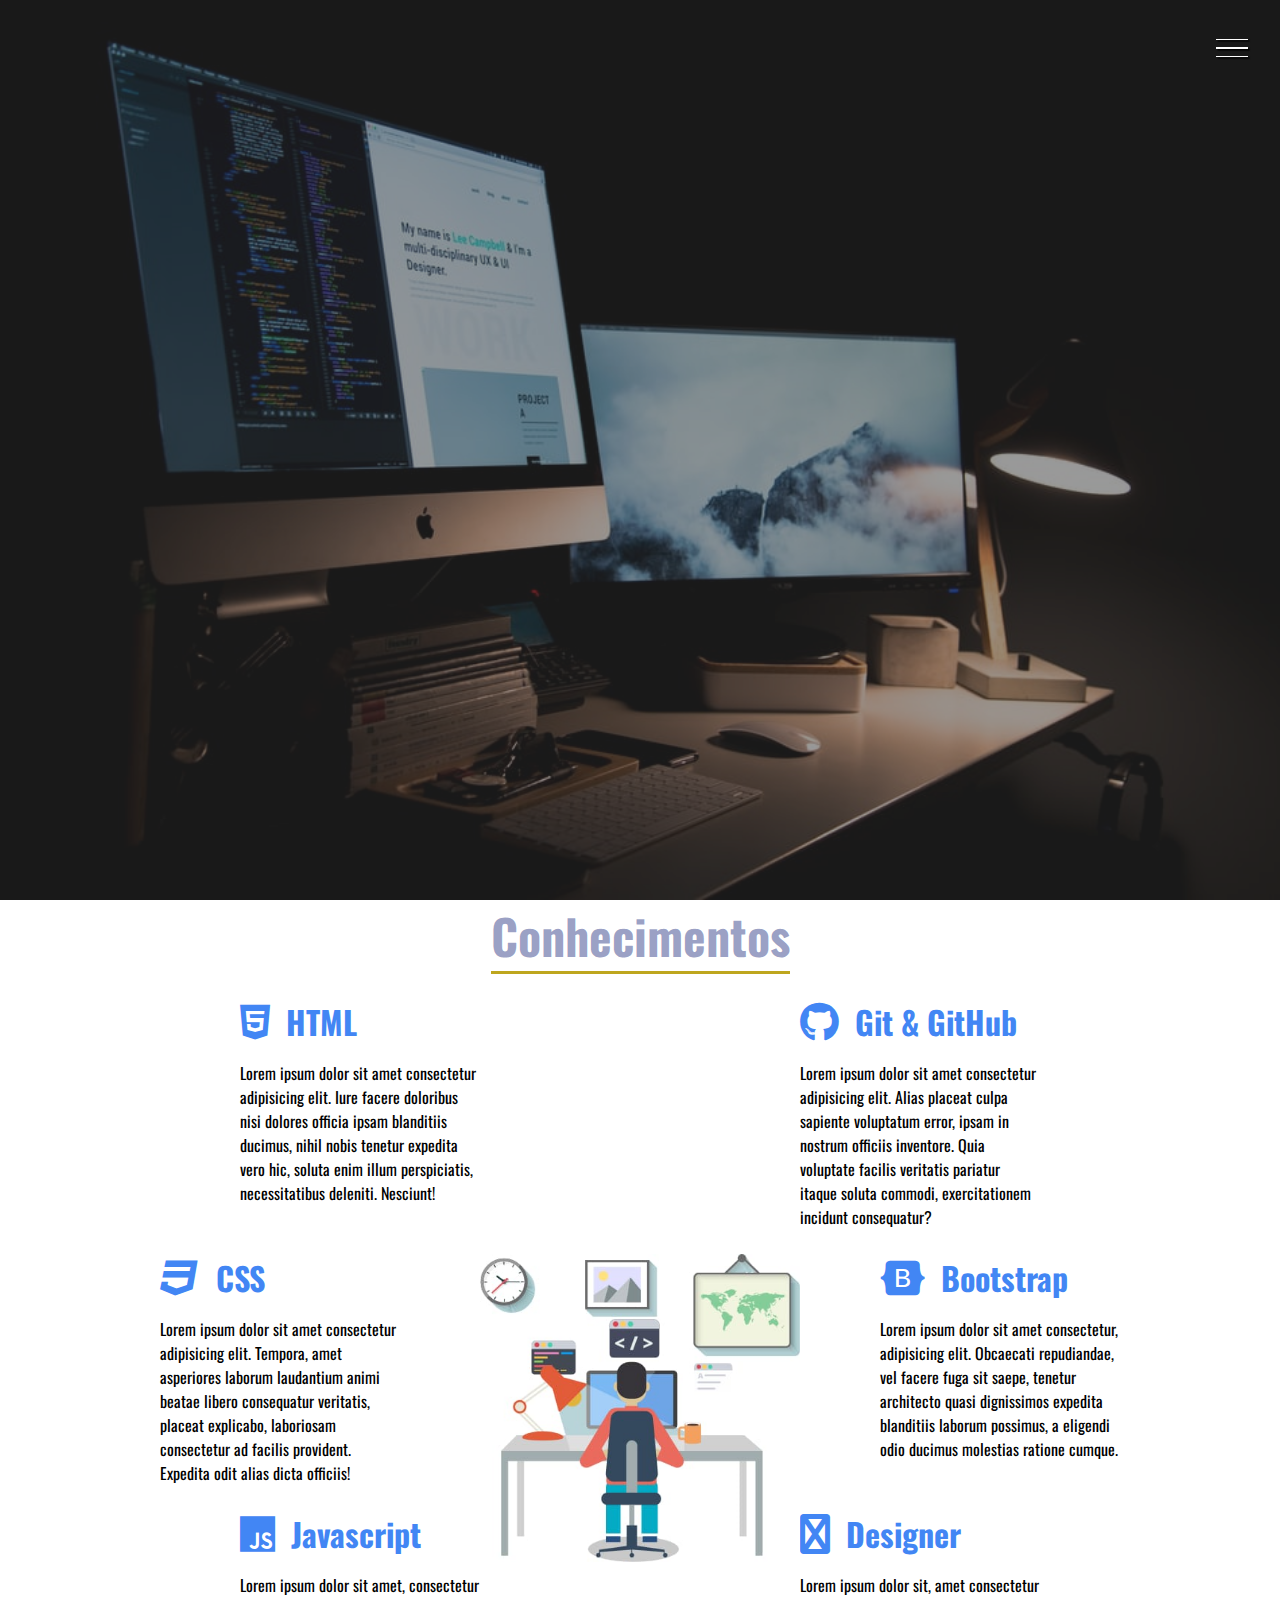
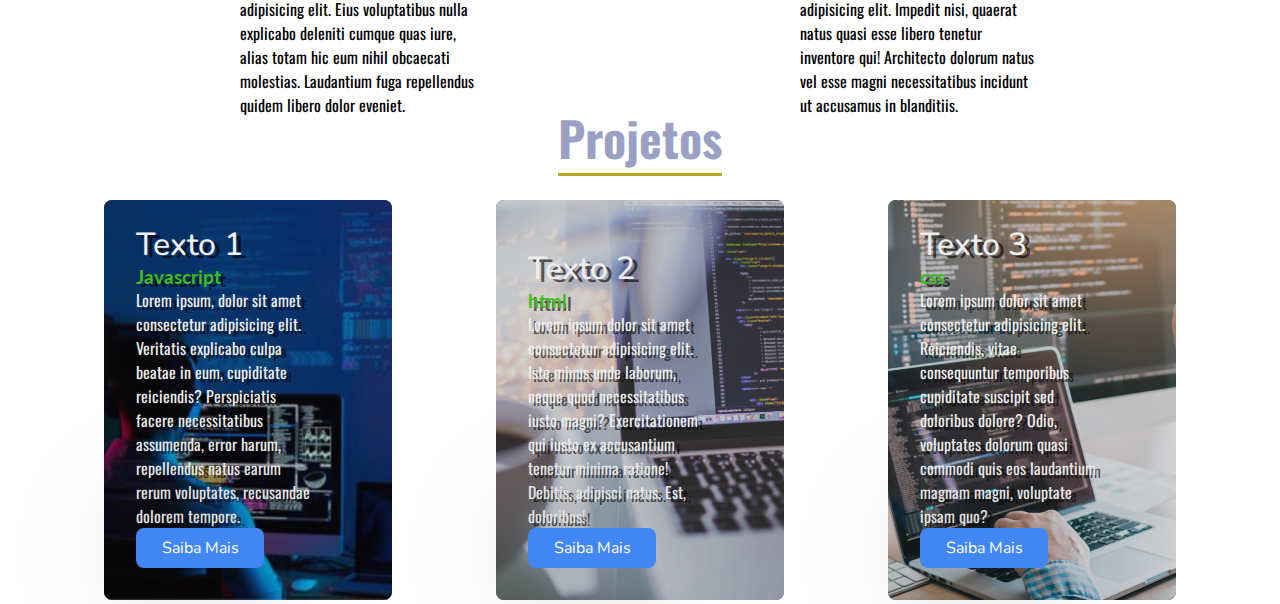
<file: html/index.html>
<!DOCTYPE html>
<html lang="pt-br">
<head>
    <meta charset="UTF-8">
    <meta http-equiv="X-UA-Compatible" content="IE=edge">
    <meta name="viewport" content="width=device-width, initial-scale=1.0">
    <link href="/css/style.css" rel="stylesheet" href="style.css">
    <link rel="apple-touch-icon" sizes="180x180" href="apple-touch-icon.png">
    <link rel="icon" type="image/png" sizes="512x512" href="/img/android-chrome-512x512.png">
    <link rel="icon" type="image/png" sizes="192x192" href="/img/android-chrome-192x192.png">
    <link rel="icon" type="image/png" sizes="32x32" href="/img/favicon-32x32.png">
    <link rel="icon" type="image/png" sizes="16x16" href="/img/favicon-16x16.png">
    <link rel="manifest" href="/site.webmanifest">
    <title>Portfólio</title>
</head>

<body>
    
    <div class="container">

        <div class="hamburguer">
            <div class="line" id="line1"></div>
            <div class="line" id="line2"></div>
            <div class="line" id="line3"></div>
        </div>

        <header>
            <div class="img-wrapper">
                <img src="/img/js.jpg" alt="">
            </div>    
            <div class="banner">
                <h1>Web Developer & Front End Designer</h1>
                <p>Tiago Ribeiro</p>
                <button>Saiba mais</button>
            </div>
        </header>

        <aside class="sidebar"> <!-- Menu lateral -->
            <nav>
                <ul class="menu">
                    <li class="menu-item"><a href="#" class="menu-link">Home</a></li>
                    <li class="menu-item"><a href="#" class="menu-link">Conhecimento</a></li>
                    <li class="menu-item"><a href="#" class="menu-link">Projetos</a></li>
                    <li class="menu-item"><a href="#" class="menu-link">Contato</a></li>
                    <li class="menu-item"><a href="#" class="menu-link">Orçamento</a></li>
                </ul>
            </nav>

            <div class="social-media">
                <a href="#"><i class="fab fa-github"></i></a>
                <a href="#"><i class="fab fa-instagram"></i></a>
                <a href="#"><i class="fab fa-twitter"></i></a>
            </div>
        </aside>

        <!-- section.sessao-conhecimentos>(.sessao-header>h1)+.conhecimentos>(.conhecimento>(.conhecimento-header>i.fab+h3).conhecimento-text>p{lorem30})*6 -->

        <section class="sessao-conhecimentos">
            <div class="sessao-header">
                <h1>Conhecimentos</h1>
            </div>

            <div class="conhecimentos">

                <div class="conhecimento">
                    <div class="conhecimento-header">
                        <i class="fab fa-html5"></i>
                        <h3>HTML</h3>
                    </div>
                    <div class="conhecimento-text">
                        <p>Lorem ipsum dolor sit amet consectetur adipisicing elit. Iure facere doloribus nisi dolores officia ipsam blanditiis ducimus, nihil nobis tenetur expedita vero hic, soluta enim illum perspiciatis, necessitatibus deleniti. Nesciunt!</p>
                    </div>
                </div>

                <div class="conhecimento">
                    <div class="conhecimento-header">
                        <i class="fab fa-css3"></i>
                        <h3>CSS</h3>
                    </div>
                    <div class="conhecimento-text">
                        <p>Lorem ipsum dolor sit amet consectetur adipisicing elit. Tempora, amet asperiores laborum laudantium animi beatae libero consequatur veritatis, placeat explicabo, laboriosam consectetur ad facilis provident. Expedita odit alias dicta officiis!</p>
                    </div>
                </div>

                <div class="conhecimento">
                    <div class="conhecimento-header">
                        <i class="fab fa-js"></i>
                        <h3>Javascript</h3>
                    </div>
                    <div class="conhecimento-text">
                        <p>Lorem ipsum dolor sit amet, consectetur adipisicing elit. Eius voluptatibus nulla explicabo deleniti cumque quas iure, alias totam hic eum nihil obcaecati molestias. Laudantium fuga repellendus quidem libero dolor eveniet.</p>
                    </div>
                </div>

                <div class="conhecimento">
                    <div class="conhecimento-header">
                        <i class="fab fa-github"></i>
                        <h3>Git & GitHub</h3>
                    </div>
                    <div class="conhecimento-text">
                        <p>Lorem ipsum dolor sit amet consectetur adipisicing elit. Alias placeat culpa sapiente voluptatum error, ipsam in nostrum officiis inventore. Quia voluptate facilis veritatis pariatur itaque soluta commodi, exercitationem incidunt consequatur?</p>
                    </div>
                </div>

                <div class="conhecimento">
                    <div class="conhecimento-header">
                        <i class="fab fa-bootstrap"></i>
                        <h3>Bootstrap</h3>
                    </div>
                    <div class="conhecimento-text">
                        <p>Lorem ipsum dolor sit amet consectetur, adipisicing elit. Obcaecati repudiandae, vel facere fuga sit saepe, tenetur architecto quasi dignissimos expedita blanditiis laborum possimus, a eligendi odio ducimus molestias ratione cumque.</p>
                    </div>
                </div>

                <div class="conhecimento">
                    <div class="conhecimento-header">
                        <i class="fab fa-pencil"></i>
                        <h3>Designer</h3>
                    </div>
                    <div class="conhecimento-text">
                        <p>Lorem ipsum dolor sit, amet consectetur adipisicing elit. Impedit nisi, quaerat natus quasi esse libero tenetur inventore qui! Architecto dolorum natus vel esse magni necessitatibus incidunt ut accusamus in blanditiis.</p>
                    </div>
                </div>

                <div class="conhecimentos-img-wrapper">
                    <img src="/img/web4.jpg" alt="img conhecimento">
                </div>
            </div>
        </section>

        <section class="sessao-projetos">
            <div class=sessao-header>
                <h1>Projetos</h1>
            </div>
        <!-- .projetos>.card>(.card-img-wrapper+.card-info>h2+h3+p+button)*3 */ -->
        <div class="projetos">

                <div class="card">
                    <div class="card-img-wrapper">
                        <img src="/img/web1.jpg" alt="img1">
                    </div>
                    <div class="card-info">
                    <h2>Texto 1</h2>
                    <h3>Javascript</h3>
                    <p>Lorem ipsum, dolor sit amet consectetur adipisicing elit. Veritatis explicabo culpa beatae in eum, cupiditate reiciendis? Perspiciatis facere necessitatibus assumenda, error harum, repellendus natus earum rerum voluptates, recusandae dolorem tempore.</p>
                    <button>Saiba Mais</button>
                    </div>
                </div>

                <div class="card">
                    <div class="card-img-wrapper">
                        <img src="/img/web2.jpg" alt="img2">
                    </div>
                    <div class="card-info">
                    <h2>Texto 2</h2>
                    <h3>html</h3>
                    <p>Lorem ipsum dolor sit amet consectetur adipisicing elit. Iste minus unde laborum, neque quod necessitatibus iusto magni? Exercitationem qui iusto ex accusantium tenetur minima ratione! Debitis, adipisci natus. Est, doloribus!</p>
                    <button>Saiba Mais</button>
                    </div>
                </div>

                <div class="card">
                    <div class="card-img-wrapper">
                        <img src="/img/web3.jpg" alt="img3">
                    </div>
                    <div class="card-info">
                    <h2>Texto 3</h2>
                    <h3>css</h3>
                    <p>Lorem ipsum dolor sit amet consectetur adipisicing elit. Reiciendis, vitae consequuntur temporibus cupiditate suscipit sed doloribus dolore? Odio, voluptates dolorum quasi commodi quis eos laudantium magnam magni, voluptate ipsam quo?</p>
                    <button>Saiba Mais</button>
                    </div>
                </div>
        </div>
        </section>
    </div>
</body>

<script src="/js/script.js"></script>

</html>
</file>
